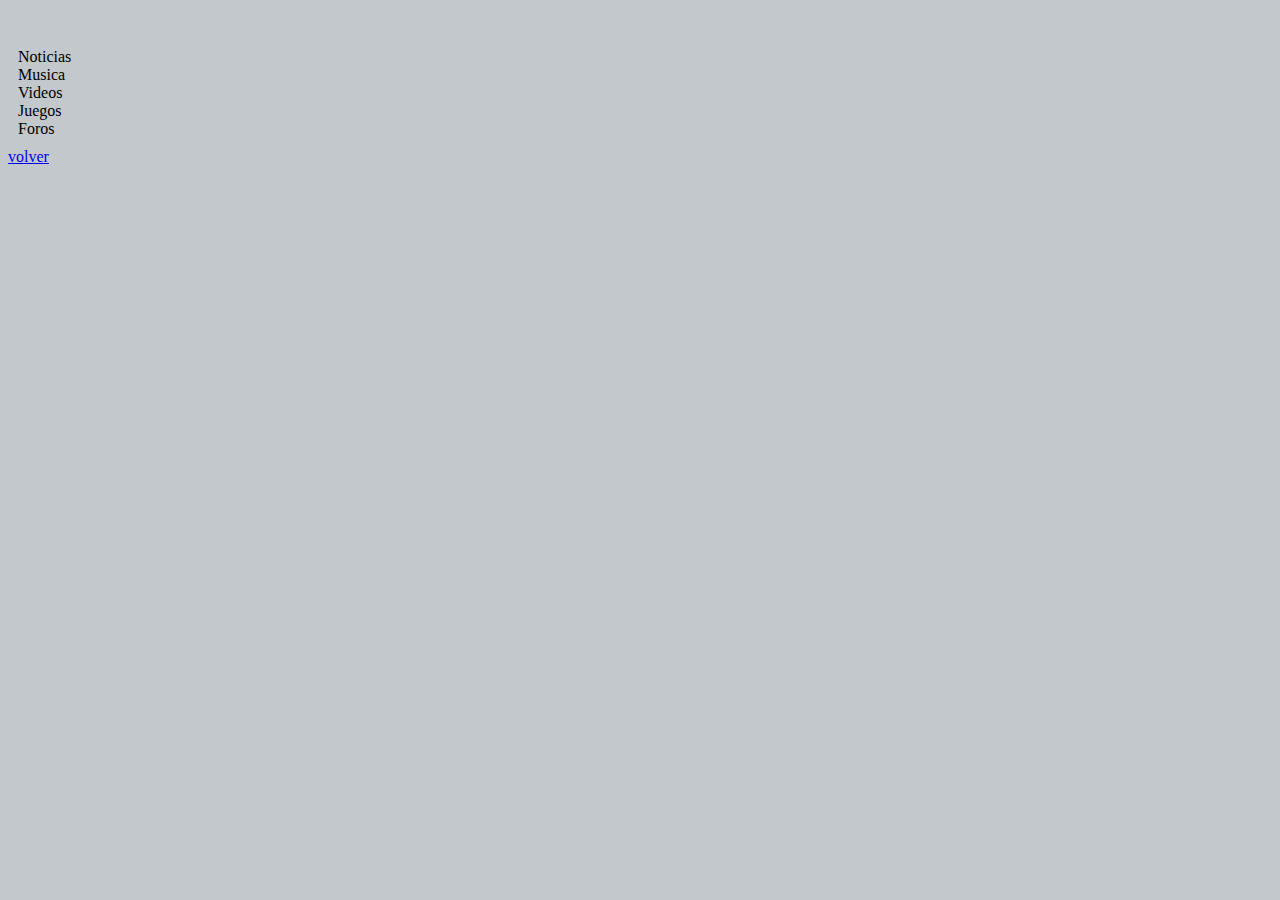
<file: html/dashboard.html>
<!DOCTYPE html>
<html lang="en">
<head>
	<meta charset="UTF-8">
	<meta name="viewport" content="width=device-width, initial-scale=1.0">
	<title>Dashboard</title>
  <link rel="stylesheet" href="../css/dashboard.css">
</head>
<body>
  <header>
    <h1 id="nameSession"></h1>
  </header>
  <div class="cuerpo">
    <div class="menu">
      <label>Noticias</label>
      <label>Musica</label>
      <label>Videos</label>
      <label>Juegos</label>
      <label>Foros</label>
    </div>
    <div class="contenido">
      
    </div>

  </div>
  
  <a id="volver" href="../index.html" onclick="logout()">volver</a>


  <script src="../js/dashboard.js"></script>
</body>
</html>
</file>
<file: css/dashboard.css>
*{
  background-color: #C2C8CB;
}
header{
  display: flex;
  flex-direction: row-reverse
}
header >h1{
  margin: 15px;
}
.cuerpo{
  display: flex;
  align-items: center;
  justify-content: center;
}
.menu{
  display: flex;
  flex-direction: column;
  align-items: flex-start;
  width: 20%;
  margin: 10px;
}
.contenido{
  width: 80%;
  margin: 10px;
}
</file>
